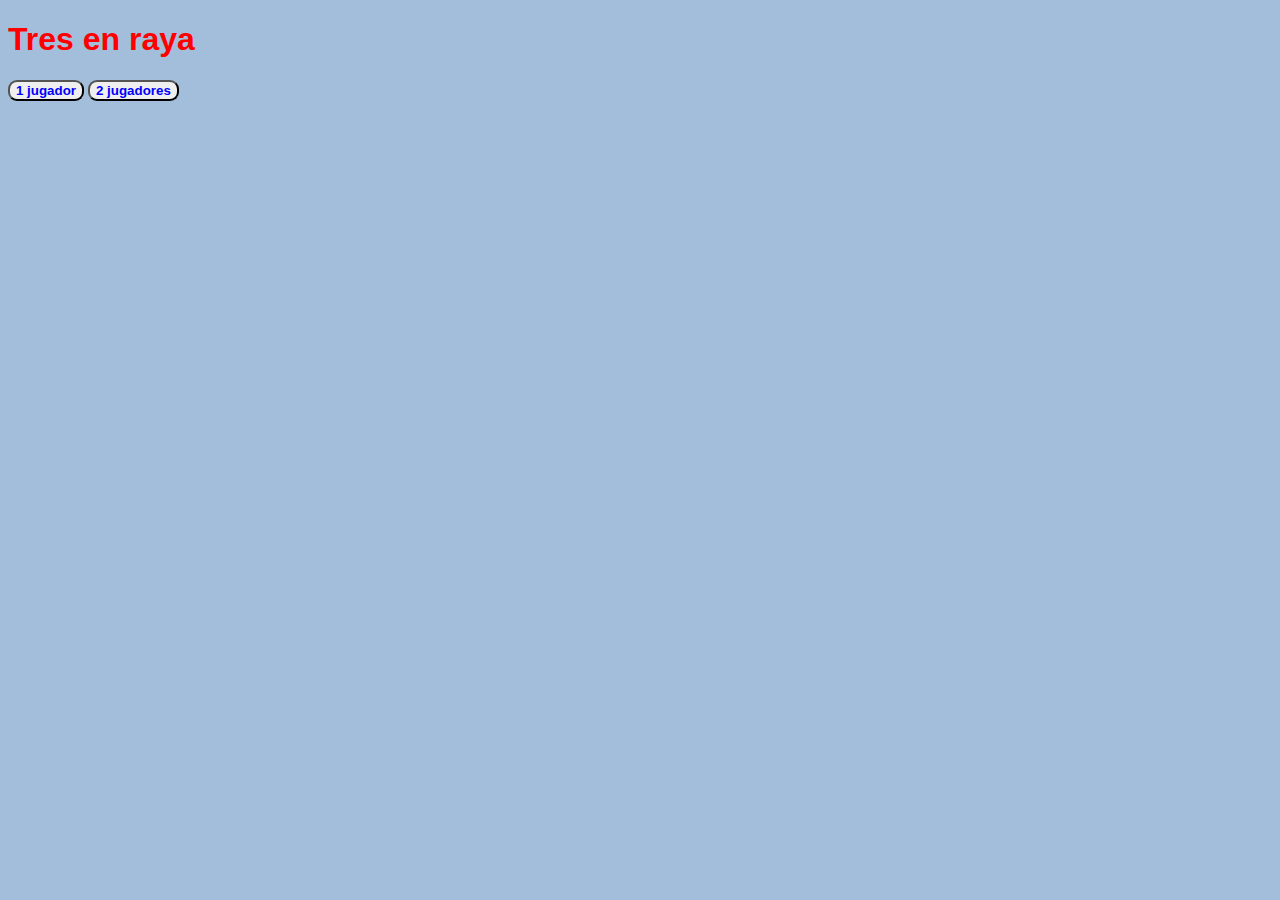
<file: 3raya/index.html>
<!DOCTYPE html>
<html lang="en">
<head>
    <meta charset="UTF-8">
    <meta name="viewport" content="width=device-width, initial-scale=1.0">
    <title>Document</title>
    <link rel="stylesheet" href="styles.css">
    <script src="script.js"></script>
</head>
<body>
	
    <div id="titulo" class="container d-flex align-items-center justify-content-center mt-3 w-100 "><h1 class="display-2">Tres en raya</h1></div>
<div id="cabecera" class="container d-flex align-items-center justify-content-center mt-1">
  
		<div id="opcion1" class="row mt-5">
			<button type="button" onclick="jugadores(1)" class="btn btn-warning m-2">1 jugador</button>
			<button type="button" onclick="jugadores(2)" class="btn btn-warning m-2">2 jugadores</button>
		</div>
		<div id="opcion2" class="row mt-5" hidden="true">
			<button type="button" onclick="jugando(1)"class="btn btn-warning m-2">Quiero X (empiezo yo)</button>
			<button type="button" onclick="jugando(2)"class="btn btn-warning m-2">Quiero O (empieza el ordenador)</button>
		</div>
 </div>
  <div class="container d-flex align-items-center justify-content-center mt-5">

	<div id="tablero" hidden="true">
		<table>
			<tr>
				<td id="celda0" onclick="fcelda(0)"></td>
				<td id="celda1" onclick="fcelda(1)"></td>
				<td id="celda2" onclick="fcelda(2)"></td>
			</tr>
			<tr>
				<td id="celda3" onclick="fcelda(3)"></td>
				<td id="celda4" onclick="fcelda(4)"></td>
				<td id="celda5" onclick="fcelda(5)"></td>
			</tr>
			<tr>
				<td id="celda6" onclick="fcelda(6)"></td>
				<td id="celda7" onclick="fcelda(7)"></td>
				<td id="celda8" onclick="fcelda(8)"></td>
			</tr>
		</table>
	</div>
</div>
<div class="container d-flex flex-column-reverse align-items-center justify-content-center mb-5 mt-2">
	<div id="final"></div>
  <div id="mensaje" hidden="true">Haz tu primer movimiento</div>
</div>


</body>
</html>
</file>
<file: 3raya/styles.css>
body{
    background-color: #a2bedb;
  }
  #titulo{
    color: red;
     font-family: Impact, Charcoal, sans-serif;
    
   
  }
  
  td{
                  width: 100px;
                  height: 100px;
                  border: 4px solid orange;
                  font-size: 60px;
                  color: red;
                  text-align: center;
    
              }
  #tablero {
    border-radius: 9px;
    background-color: #646996; 
      /*#fce28d; naranja para cambiar*/
  }
  .btn-warning{
    border-radius: 9px ;
    color: blue;
    font-weight: bold;
  }
  #final{
    align-content: center;
  }
  #mensaje{
    font-size: 1.5em;
    color: red;
  }
</file>
